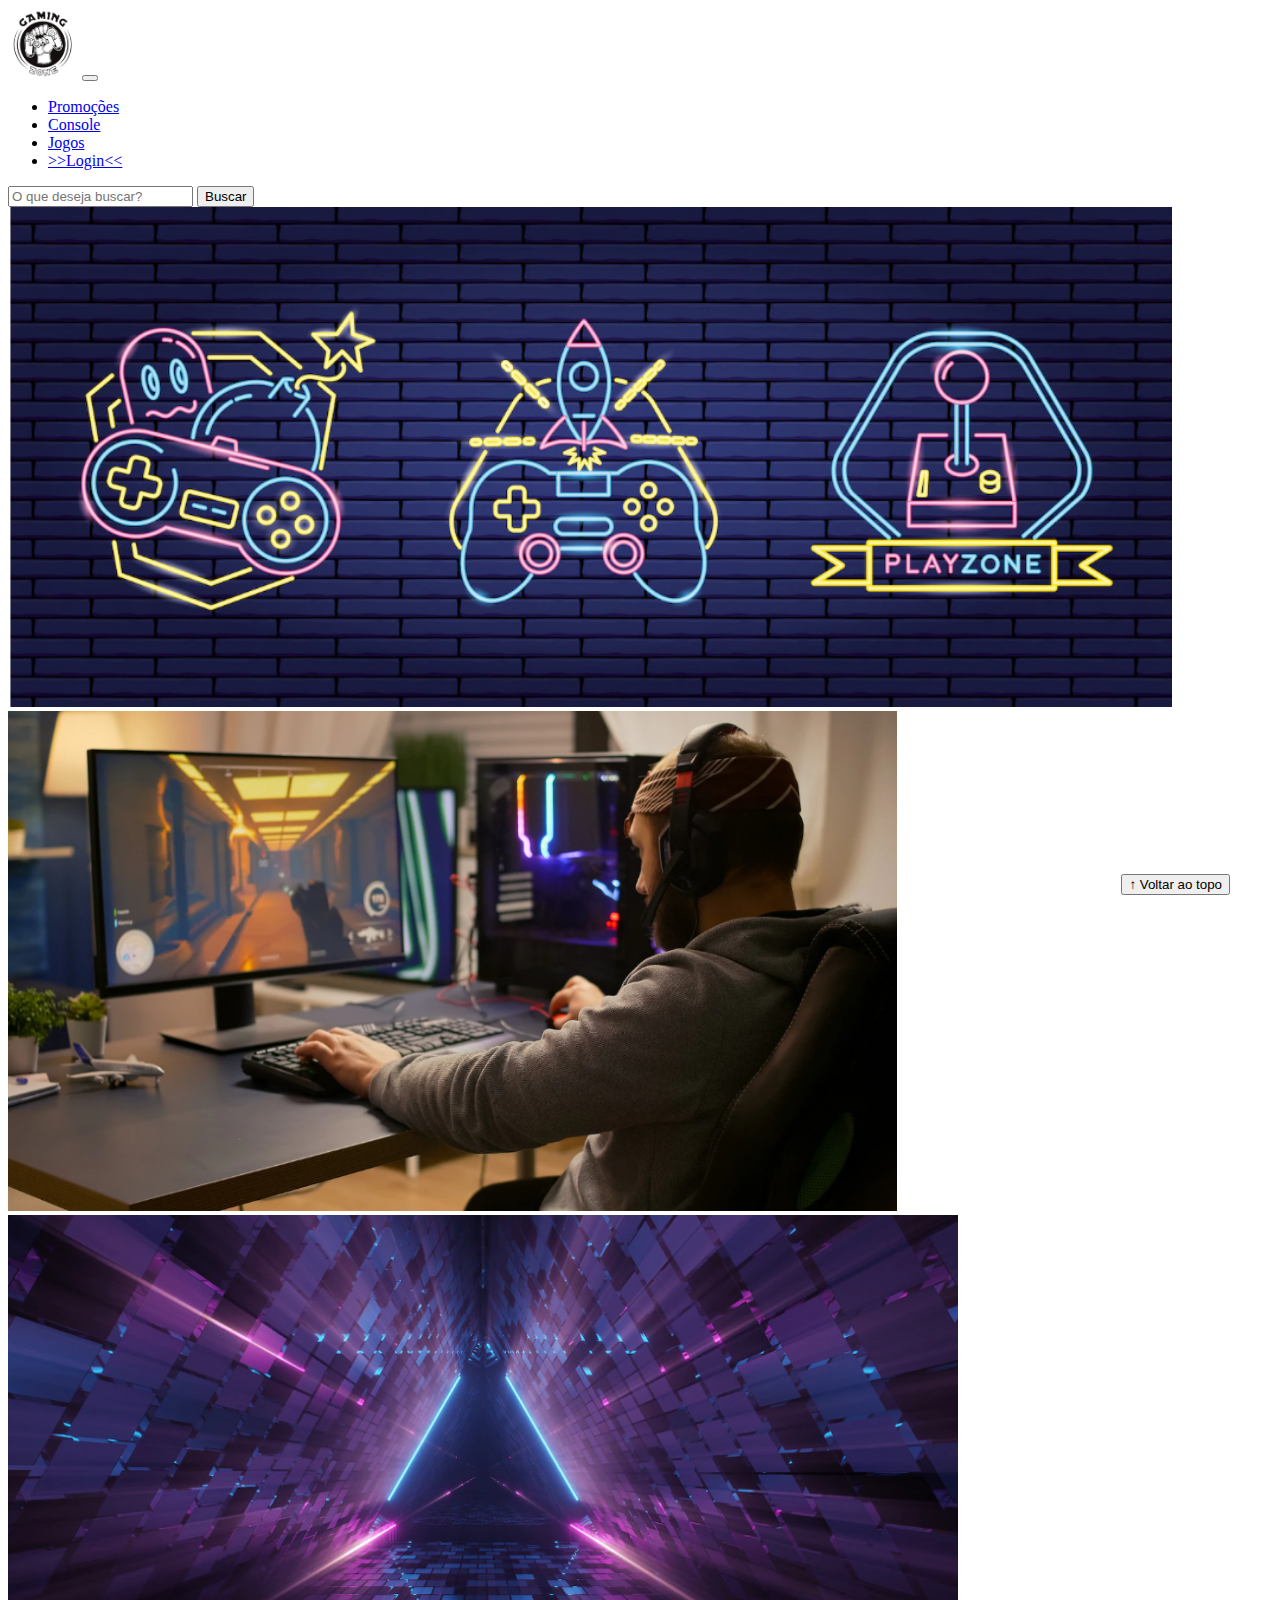
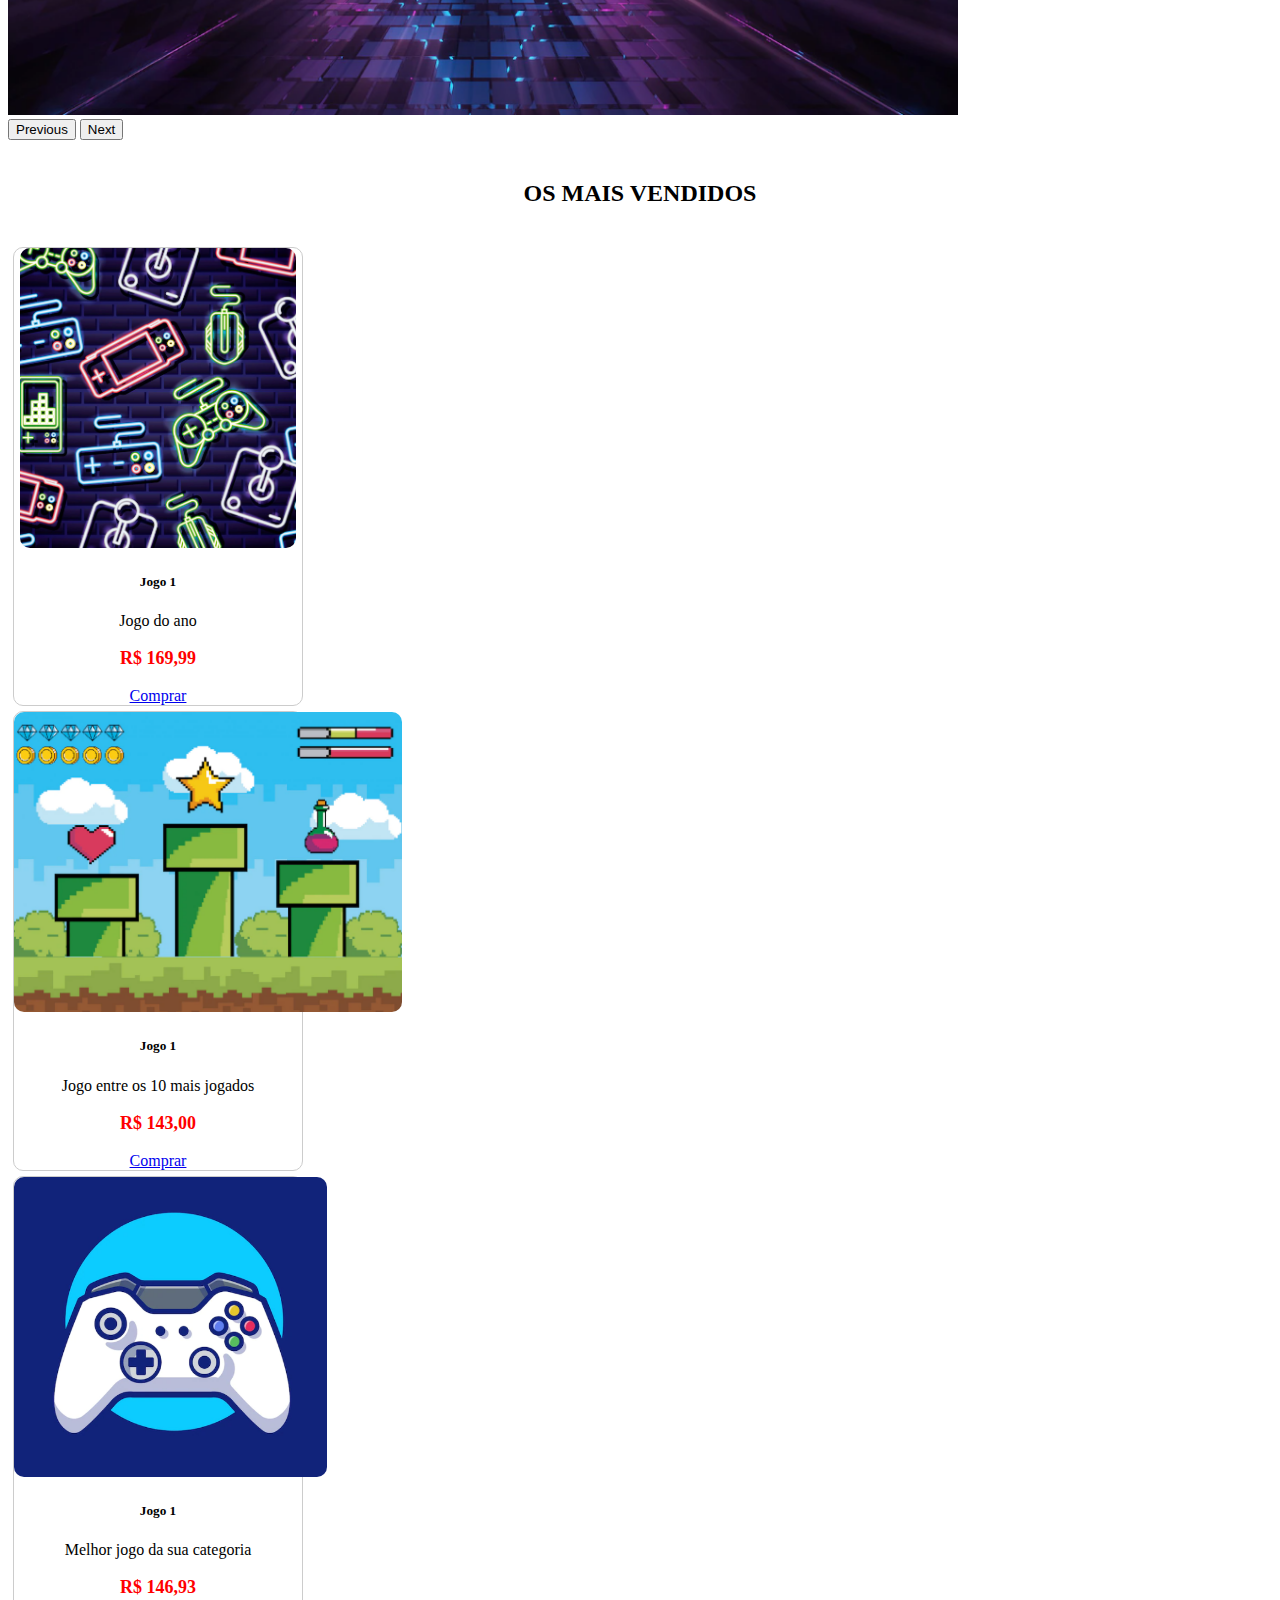
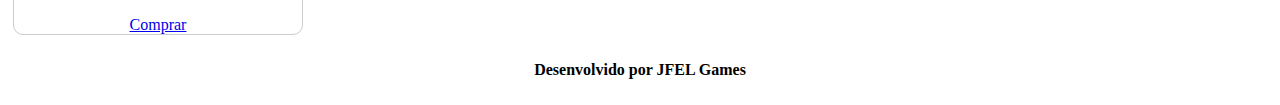
<file: atividadeCFE - inicial para atividade/index.html>
<!DOCTYPE html>
<html lang="pt-br">

<head>
  <meta charset="UTF-8">
  <meta http-equiv="X-UA-Compatible" content="IE=edge">
  <meta name="viewport" content="width=device-width, initial-scale=1.0">
  <title>LH Games</title>

  <link href="https://cdn.jsdelivr.net/npm/bootstrap@5.2.2/dist/css/bootstrap.min.css" rel="stylesheet"
    integrity="sha384-Zenh87qX5JnK2Jl0vWa8Ck2rdkQ2Bzep5IDxbcnCeuOxjzrPF/et3URy9Bv1WTRi" crossorigin="anonymous">

  <link rel="stylesheet" href="css/estilo.css">



</head>

<body>
  <header>
    <nav class="navbar navbar-expand-lg bg-body-tertiary">
      <div class="container-fluid">
        <a class="navbar-brand" href="index.html"><img src="img/logo.png"></a>
        <button class="navbar-toggler" type="button" data-bs-toggle="collapse" data-bs-target="#navbarSupportedContent" aria-controls="navbarSupportedContent" aria-expanded="false" aria-label="Toggle navigation">
          <span class="navbar-toggler-icon"></span>
        </button>
        <div class="collapse navbar-collapse" id="navbarSupportedContent">
          <ul class="navbar-nav me-auto mb-2 mb-lg-0">
            <li class="nav-item">
              <a class="nav-link active" aria-current="page" href="#">Promoções</a>
            </li>
            <li class="nav-item">
              <a class="nav-link" href="#">Console</a>
            </li>
            <li class="nav-item">
              <a class="nav-link" href="#">Jogos</a>
            </li>
            <li class="nav-item">
              <a class="nav-link" href="login.html">>>Login<<</a>
            </li>
          </ul>
          <form class="d-flex" role="search">
            <input class="form-control me-2" type="search" placeholder="O que deseja buscar?" aria-label="Search">
            <button class="btn btn-outline-success" type="submit">Buscar</button>
          </form>
        </div>
      </div>
    </nav>
    
  </header>

  <main>



    <section id="section-banners" class="container-fluid">

      <div id="carouselExample" class="carousel slide">
        <div class="carousel-inner">
          <div class="carousel-item active">
            <img src="img/banner1.PNG" class="d-block w-100" alt="Venha comprar em nossa loja!">
          </div>
          <div class="carousel-item">
            <img src="img/banner2.PNG" class="d-block w-100" alt="Promoção de produtos">
          </div>
          <div class="carousel-item">
            <img src="img/banner3.PNG" class="d-block w-100" alt="Várias novidades de produtos">
          </div>
        </div>
        <button class="carousel-control-prev" type="button" data-bs-target="#carouselExample" data-bs-slide="prev">
          <span class="carousel-control-prev-icon" aria-hidden="true"></span>
          <span class="visually-hidden">Previous</span>
        </button>
        <button class="carousel-control-next" type="button" data-bs-target="#carouselExample" data-bs-slide="next">
          <span class="carousel-control-next-icon" aria-hidden="true"></span>
          <span class="visually-hidden">Next</span>
        </button>
      </div>

    </section>
    <section id="section-vendidos" class="container-fluid">

      <h2>OS MAIS VENDIDOS</h2>

      <div class="card-group">
        <div class="card" style="width: 18rem;">
          <img src="img/jogo1.PNG" class="card-img-top" alt="Jogo de aventura">
          <div class="card-body">
            <h5 class="card-title">Jogo 1</h5>
            <p class="card-text">Jogo do ano</p>
            <p class="preco">R$ 169,99</p>
            <a href="#" class="btn btn-primary">Comprar</a>
          </div>
        </div>

        <div class="card" style="width: 18rem;">
          <img src="img/jogo2.PNG" class="card-img-top" alt="Jogo de aventura">
          <div class="card-body">
            <h5 class="card-title">Jogo 1</h5>
            <p class="card-text">Jogo entre os 10 mais jogados</p>
            <p class="preco">R$ 143,00</p>
            <a href="#" class="btn btn-primary">Comprar</a>
          </div>
        </div>

        <div class="card" style="width: 18rem;">
          <img src="img/jogo3.PNG" class="card-img-top" alt="Jogo de aventura">
          <div class="card-body">
            <h5 class="card-title">Jogo 1</h5>
            <p class="card-text">Melhor jogo da sua categoria</p>
            <p class="preco">R$ 146,93</p>
            <a href="#" class="btn btn-primary">Comprar</a>
          </div>
        </div>
    </div>
    </section>


  </main>

  <footer>
    <p>Desenvolvido por JFEL Games</p>
  </footer>

  <button id="voltar-topo" type="button" class="btn btn-outline-primary" onclick="topo()">&uarr; Voltar ao topo</button>

  <script src="js/script.js"></script>
  <script src="https://cdn.jsdelivr.net/npm/bootstrap@5.2.2/dist/js/bootstrap.bundle.min.js"
    integrity="sha384-OERcA2EqjJCMA+/3y+gxIOqMEjwtxJY7qPCqsdltbNJuaOe923+mo//f6V8Qbsw3"
    crossorigin="anonymous"></script>

</body>

</html>
</file>
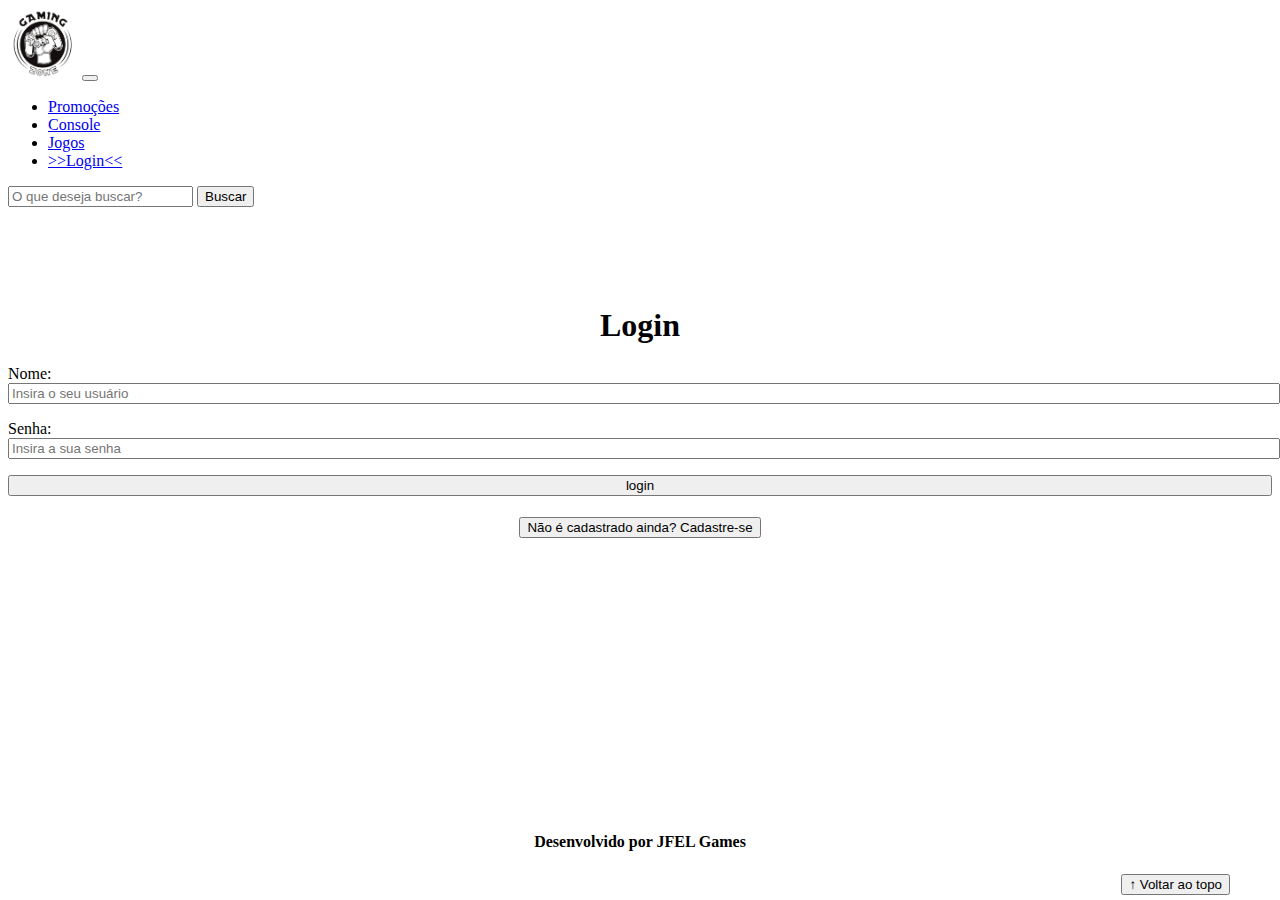
<file: atividadeCFE - inicial para atividade/login.html>
<!DOCTYPE html>
<html lang="pt-br">

<head>
    <meta charset="UTF-8">
    <meta http-equiv="X-UA-Compatible" content="IE=edge">
    <meta name="viewport" content="width=device-width, initial-scale=1.0">
    <title>LH Games - login</title>
    <link href="https://cdn.jsdelivr.net/npm/bootstrap@5.2.2/dist/css/bootstrap.min.css" rel="stylesheet"
        integrity="sha384-Zenh87qX5JnK2Jl0vWa8Ck2rdkQ2Bzep5IDxbcnCeuOxjzrPF/et3URy9Bv1WTRi" crossorigin="anonymous">
    <link rel="stylesheet" href="css/estilo.css">
</head>

<body>
    <header>
        <nav class="navbar navbar-expand-lg bg-body-tertiary">
            <div class="container-fluid">
              <a class="navbar-brand" href="index.html"><img src="img/logo.png"></a>
              <button class="navbar-toggler" type="button" data-bs-toggle="collapse" data-bs-target="#navbarSupportedContent" aria-controls="navbarSupportedContent" aria-expanded="false" aria-label="Toggle navigation">
                <span class="navbar-toggler-icon"></span>
              </button>
              <div class="collapse navbar-collapse" id="navbarSupportedContent">
                <ul class="navbar-nav me-auto mb-2 mb-lg-0">
                  <li class="nav-item">
                    <a class="nav-link active" aria-current="page" href="#">Promoções</a>
                  </li>
                  <li class="nav-item">
                    <a class="nav-link" href="#">Console</a>
                  </li>
                  <li class="nav-item">
                    <a class="nav-link" href="#">Jogos</a>
                  </li>
                  <li class="nav-item">
                    <a class="nav-link" href="login.html">>>Login<<</a>
                  </li>
                </ul>
                <form class="d-flex" role="search">
                  <input class="form-control me-2" type="search" placeholder="O que deseja buscar?" aria-label="Search">
                  <button class="btn btn-outline-success" type="submit">Buscar</button>
                </form>
              </div>
            </div>
          </nav>
    </header>

    <main>
        <section id="section-login">
            <h1>Login</h1>
            <div class="d-flex justify-content-center">
                <form method="post" action="" id="login">
                    <p>
                        <label for="usuario">Nome: </label>
                        <input id="usuario" name="usuario" required="required" type="text"
                            placeholder="Insira o seu usuário" class="form-control" />
                    </p>
                    <p>
                        <label for="senha">Senha: </label>
                        <input id="senha" name="senha" required="required" type="password"
                            placeholder="Insira a sua senha" class="form-control" />
                    </p>
                    <p>
                        <input type="button" value="login" class="btn btn-primary" id="bt-login" onclick="login()" />
                    </p>
                </form>
            </div>
        </section>

        <section id="section-cadastro">
            <div id="botao-cadastrar">
                <button type="button" class="btn btn-info">Não é cadastrado ainda? Cadastre-se</button>
            </div>
            <div id="form-cadastrar">

                <h1>Criar minha conta</h1>
                <p>Informe os seus dados abaixo para criar sua conta.</p>

                <div class="d-flex justify-content-center">
                    <form method="post" action="" id="login">
                        <p>
                            <label for="usuario">Usuário: </label>
                            <input id="usuario" name="usuario" required="required" type="text"
                                placeholder="ex. nome de usuário" class="form-control" />
                        </p>
                        <p>
                            <label for="email">E-mail: </label>
                            <input id="email" name="email" required="required" type="email"
                                placeholder="seu@email.com.br" class="form-control" />
                        </p>
                        <p>
                            <label for="senha">Senha: </label>
                            <input id="senha" name="senha" required="required" type="password"
                                placeholder="mínimo de 6 caracteres" class="form-control" />
                        </p>
                        <p>
                            <input type="button" value="Cadastrar" class="btn btn-primary" id="bt-cadastrar"
                                onclick="cadastro()" />
                        </p>
                    </form>
                </div>

            </div>
        </section>

    </main>



    <footer>
        <p>Desenvolvido por JFEL Games</p>
    </footer>

    <button id="voltar-topo" type="button" class="btn btn-outline-primary">&uarr; Voltar ao topo</button>

    <script src="https://cdn.jsdelivr.net/npm/bootstrap@5.2.2/dist/js/bootstrap.bundle.min.js"
        integrity="sha384-OERcA2EqjJCMA+/3y+gxIOqMEjwtxJY7qPCqsdltbNJuaOe923+mo//f6V8Qbsw3"
        crossorigin="anonymous"></script>
    <script src="js/script.js"></script>

    <script src="https://code.jquery.com/jquery-3.6.1.js"
        integrity="sha256-3zlB5s2uwoUzrXK3BT7AX3FyvojsraNFxCc2vC/7pNI=" crossorigin="anonymous"></script>
    <script type="text/javascript" src="js/jquery-script.js"></script>

</body>

</html>
</file>
<file: atividadeCFE - inicial para atividade/css/estilo.css>
/*cabeçalho*/

header img {
    height: 70px;
    width: 70px;
    }


/*conteudo principal*/

main{
    min-height: 500px;
}

/*banner*/

#section-banners img {
    height: 500px;
}

/*Produtos vendidos*/

#section-vendidos {
    text-align: center;
    }

    #section-vendidos h2 {
    font-weight: bold;
    padding: 20px;
    }

    #section-vendidos img {
    height: 300px;
    border-radius: 10px;
    }

    #section-vendidos .card {
    margin: 5px;
    border: 1px solid #ccc;
    border-radius: 10px;
    }

    #section-vendidos .preco {
    color: red;
    font-size: 18px;
    font-weight: bold;
    }
    
/*Rodapé*/

footer {
    text-align: center;
    }
    
    footer p {
    font-weight: bold;
    padding: 10px;
    }

/*Botão Voltar ao topo*/ 

#voltar-topo {
    position: fixed;
    bottom: 5px;
    right: 50px;
    }

/*Página de login*/

#section-login{
margin-top: 100px;
}

#section-login h1 {
text-align: center;
}

#section-login input {
width: 100%;
}

/*Formulário de cadastro*/

#section-cadastro {
    padding: 5px;
    text-align: center;
    background-color: #fff;
    }
    
    #form-cadastrar {
    padding: 50px;
    display: none;
    }
</file>
